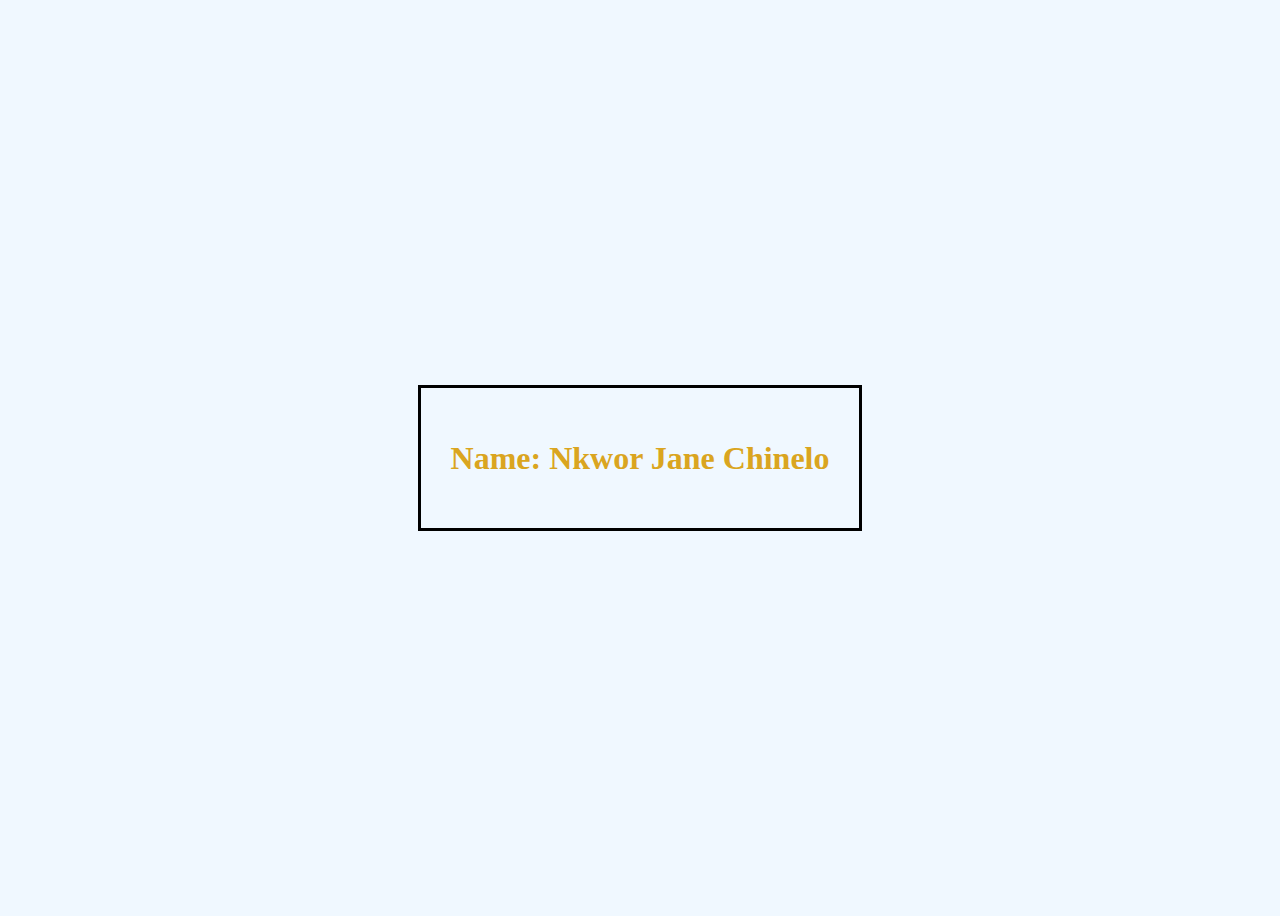
<file: name.html>
<!DOCTYPE html>
<html lang="en">
<head>
    <meta charset="UTF-8">
    <meta http-equiv="X-UA-Compatible" content="IE=edge">
    <meta name="viewport" content="width=device-width, initial-scale=1.0">
    <title>My Name</title>
</head>
<style>
    body{
        background-color: aliceblue;
    }
    .name{
    display: flex;
    align-items: center;
    justify-content: center;
    color: goldenrod;
    width: 100%;
    height: 100vh;  
}
.name-div{
    border: 3px solid #000;
    padding: 30px;
    box-shadow: rgba(0, 0, 0, 0.7);
}
</style>
<body>
    <div class="name">
        <div class="name-div">
            <h1>Name: Nkwor Jane Chinelo</h1>
        </div>
    </div>
</body>
</html>
</file>
